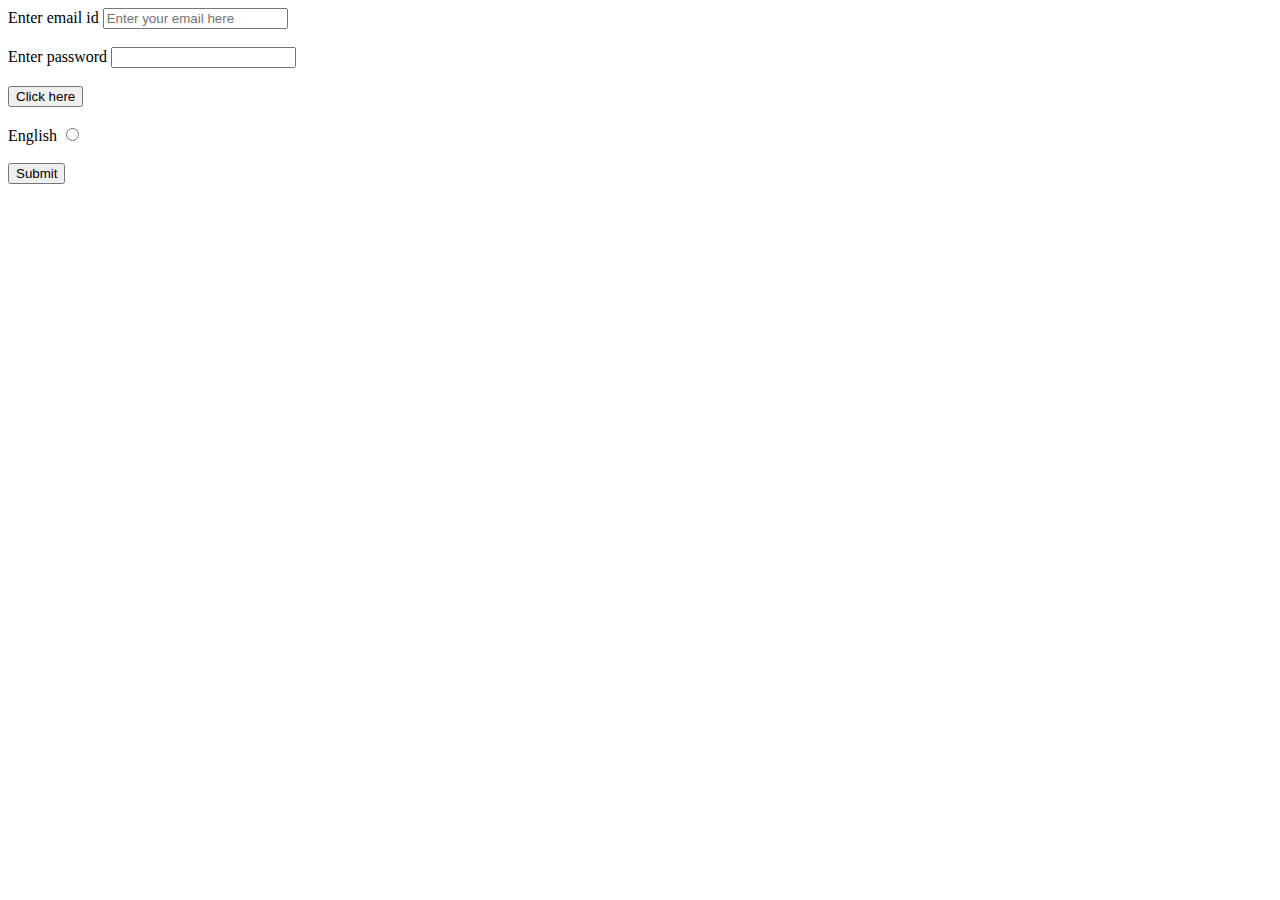
<file: Gitdemo/other/tools/tools/html/index1.html>
<!DOCTYPE html>
<html lang="en">
<head>
    <meta charset="UTF-8">
    <meta name="viewport" content="width=device-width, initial-scale=1.0">
    <title>Document</title>
</head>
<body>
    <!-- <table border="10">
        <tr>
            <th>Student Name</th>
            <th>Roll No.</th>
            <th>Subject</th>
            <th>Year</th>
        </tr>
    <tbody>
        <tr>
            <td>Nimisha </td>
            <td>18400016</td>
            <td>Physics</td>
            <td>2</td>
        </tr>
    </tbody>
    <tbody>
        <tr>
            <td>Raunak</td>
            <td>21221312</td>
            <td>Maths</td>
            <td>2</td>
        </tr>
    </tbody>
    <tbody>
        <tr>
            <td>Jagriti</td>
            <td>21456323</td>
            <td>Biology</td>
            <td>2</td>
        </tr>
    </tbody>
    <tbody>
        <tr>
            <td>Shanivi</td>
            <td>24567678</td>
            <td>COA</td>
            <td>2</td>
        </tr>
    </tbody>    </table>
 -->
<!-- <table border="10">
    <tr>
        <td>COLUMN 1</td>
        <td>COLUMN 2</td>
        <td>COLUMN 3</td>
    </tr>
    <tr>
        <td rowspan="2">ROW 1 CELL 1</td>
        <td>ROW 1 CELL 2</td>
        <td>ROW 1 CELL 3</td>
    </tr>
    <tr>
        <td>ROW 2 CELL 2</td>
        <td>ROW 2 CELL 3</td>
    </tr>
    <tr>
        <td colspan="3">ROW 3 CELL 1 </td>
    </tr>
</table> -->

<!-- <table>
    <tr>
        <th>
            <tf></tf>
        </th>
        <th>
            
        </th>
        <th>
            
        </th>
        <th><tf></tf>
        </th>
    </tr>
    <tr>
        <th>
            
        </th>
        <th>
            
        </th>
        <th>
           
        </th>
        <th>
            
        </th>
    </tr>
    <tr>
        <th>
            
        </th>
        <th>
            
        </th>
        <th>
            
        </th>
        <th>
            
        </th>
    </tr>
    <tr>
        <th>
           
        </th>
        <th>
            
        </th>
        <th>
           
        </th>
        <th>
        </th>
    </tr>
    <tr>
        <th>
           
        </th>
        <th>
           
        </th>
        <th>
            <tf></tf>
        </th>
        <th>
            <tf></tf>
        </th>
    </tr>
    <tr>
        <th>
            <tf></tf>
        </th>
        <th>
            <tf></tf>
        </th>
        <th>
            <tf></tf>
        </th>
        <th>
            <tf></tf>
        </th>
    </tr>
</table> -->
<!-- <table border="10">
    <tr>
        <th>NO.</th>
<th>FULL NAME </th>
<th>POSITION </th>
<th>SALARY</th>
<th>TYPE</th>
        
    </tr>
    <tr>
        <td>1</td>
        
        <td>Bill Gates</td>
        <td>Founder Microsoft</td>
        <td>$1000</td>
        <td rowspan="4">Company Founder</td>
    </tr>
    <tr>
        <td>2</td>
        <td>Steve Jobs</td>
        <td>Founder Apple</td>
        <td>$1200</td>
        
    </tr>
    <tr>
        <td>3</td>
        <td>Larry Page</td>
        <td>Founder Google</td>
        <td>$1100</td>
        
    </tr>
    <tr>
        <td>4</td>
        <td>Mark Zuckerberg</td>
        <td>founder Facebook</td>
        <td>$1300</td>
        <tr>
            <td>Total Expense</td>
            <td colspan="2">$4600</td>
        </tr> -->

    <label for="email">Enter email id </label>
    <input type="Text" id="email" placeholder="Enter your email here">
    <br>
    <br>

    
    <label for="Password"> Enter password</label>
    <input type="Text" id="Password">
    <br>
    <br>

    <input type="button" value ="Click here">
    <br>
    <br>
    <label for="Text">English </label>
    <input type="radio"  value = "Text">
    <br>
    <br>
    <input type="submit" value ="Submit">
</file>
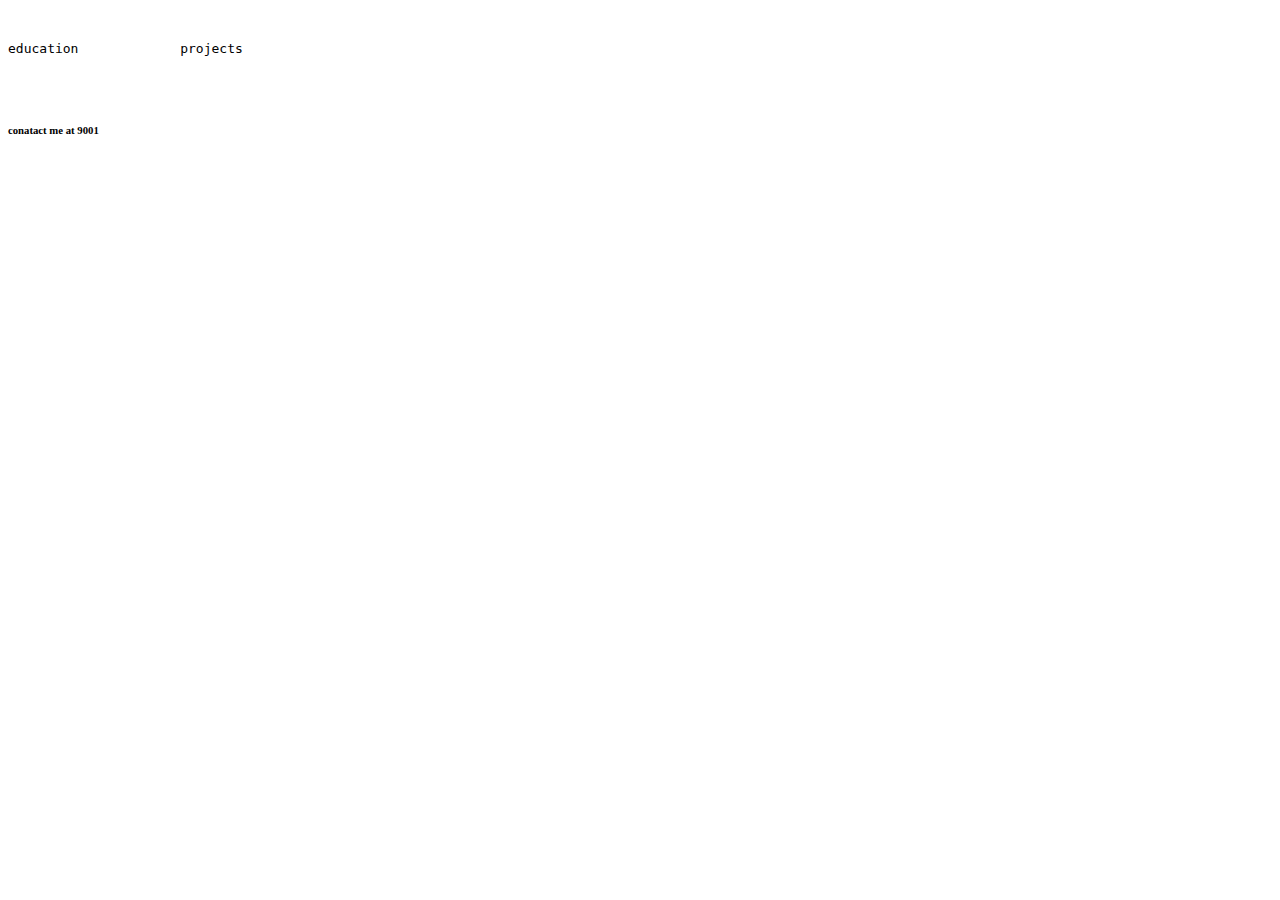
<file: Gitdemo/other/tools/tools/html/nim2.html>
<!DOCTYPE html>
<html lang="en">
<head>
    <meta charset="UTF-8">
    <meta name="viewport" content="width=device-width, initial-scale=1.0">
    <title>Document</title>
</head>
<body>
    
</body>
<header>
    <pre>
    <p>education             projects</p>
    </pre>
</header>
<main>
    <footer>
        <h6>conatact me at 9001</h6>
    </footer>

</main>
</html>
</file>
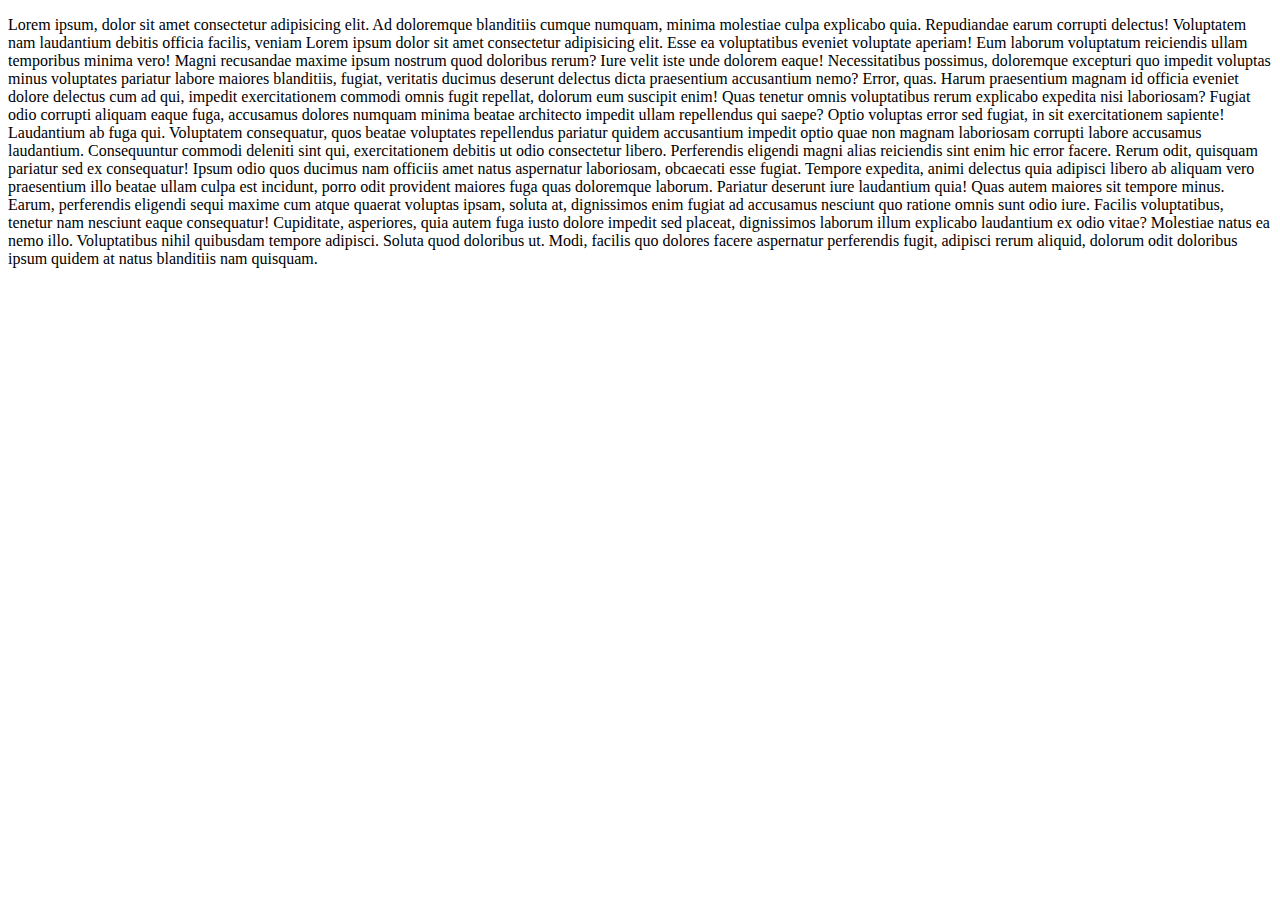
<file: Gitdemo/other/tools/tools/html/nimishaque.html>
<!DOCTYPE html>
<html lang="en">
<head>
    <meta charset="UTF-8">
    <meta name="viewport" content="width=device-width, initial-scale=1.0">
    <title>Document</title>
    <link rel="style1sheet"href="style1.css">
</head>
<body>
    
   <!-- <div id="box">
    Lorem ipsum, dolor sit amet consectetur adipisicing elit. Delectus distinctio, qui illum iure facilis totam doloribus quisquam exercitationem, quis quas eos ex, laudantium odio veniam nulla. Esse debitis exercitationem fugiat!</div> -->
  <p>Lorem ipsum, dolor sit amet consectetur adipisicing elit. Ad doloremque blanditiis cumque numquam, minima molestiae culpa explicabo quia. Repudiandae earum corrupti delectus! Voluptatem nam laudantium debitis officia facilis, veniam Lorem ipsum dolor sit amet consectetur adipisicing elit. Esse ea voluptatibus eveniet voluptate aperiam! Eum laborum voluptatum reiciendis ullam temporibus minima vero! Magni recusandae maxime ipsum nostrum quod doloribus rerum?
  Iure velit iste unde dolorem eaque! Necessitatibus possimus, doloremque excepturi quo impedit voluptas minus voluptates pariatur labore maiores blanditiis, fugiat, veritatis ducimus deserunt delectus dicta praesentium accusantium nemo? Error, quas.
  Harum praesentium magnam id officia eveniet dolore delectus cum ad qui, impedit exercitationem commodi omnis fugit repellat, dolorum eum suscipit enim! Quas tenetur omnis voluptatibus rerum explicabo expedita nisi laboriosam?
  Fugiat odio corrupti aliquam eaque fuga, accusamus dolores numquam minima beatae architecto impedit ullam repellendus qui saepe? Optio voluptas error sed fugiat, in sit exercitationem sapiente! Laudantium ab fuga qui.
  Voluptatem consequatur, quos beatae voluptates repellendus pariatur quidem accusantium impedit optio quae non magnam laboriosam corrupti labore accusamus laudantium. Consequuntur commodi deleniti sint qui, exercitationem debitis ut odio consectetur libero.
  Perferendis eligendi magni alias reiciendis sint enim hic error facere. Rerum odit, quisquam pariatur sed ex consequatur! Ipsum odio quos ducimus nam officiis amet natus aspernatur laboriosam, obcaecati esse fugiat.
  Tempore expedita, animi delectus quia adipisci libero ab aliquam vero praesentium illo beatae ullam culpa est incidunt, porro odit provident maiores fuga quas doloremque laborum. Pariatur deserunt iure laudantium quia!
  Quas autem maiores sit tempore minus. Earum, perferendis eligendi sequi maxime cum atque quaerat voluptas ipsam, soluta at, dignissimos enim fugiat ad accusamus nesciunt quo ratione omnis sunt odio iure.
  Facilis voluptatibus, tenetur nam nesciunt eaque consequatur! Cupiditate, asperiores, quia autem fuga iusto dolore impedit sed placeat, dignissimos laborum illum explicabo laudantium ex odio vitae? Molestiae natus ea nemo illo.
  Voluptatibus nihil quibusdam tempore adipisci. Soluta quod doloribus ut. Modi, facilis quo dolores facere aspernatur perferendis fugit, adipisci rerum aliquid, dolorum odit doloribus ipsum quidem at natus blanditiis nam quisquam. </p> 
</body> 
</html>
</file>
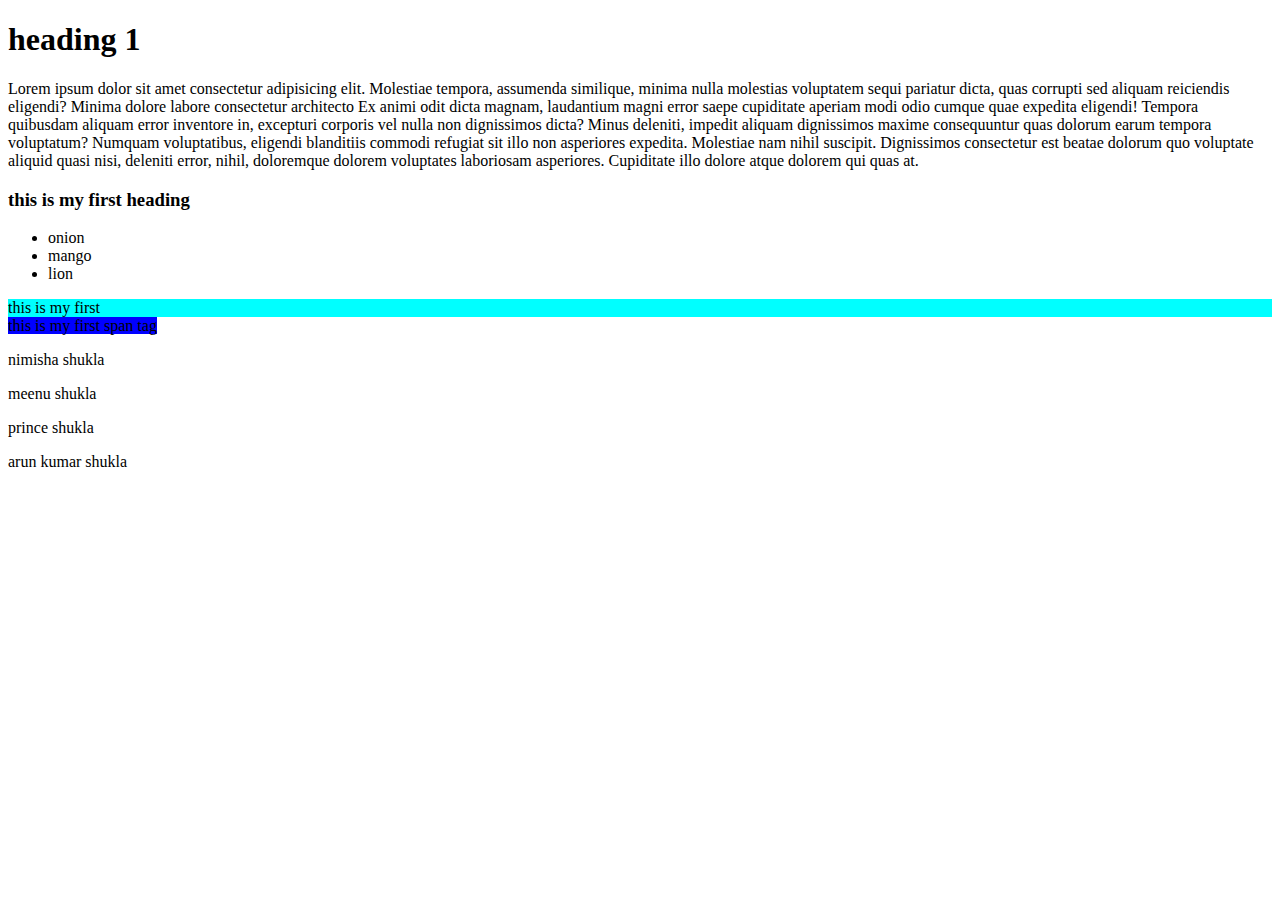
<file: Gitdemo/other/tools/tools/html/nimishashukla.html>
<!DOCTYPE html>
<html lang="en">
<head>
    <meta charset="UTF-8">
    <meta name="viewport" content="width=device-width, initial-scale=1.0">
    <title>CSS level 1</title>
    <link rel="stylesheet"href="style.css">
</head>
<body>
   <h1>heading 1</h1>
     <p>Lorem ipsum dolor sit amet consectetur adipisicing elit. Molestiae tempora, assumenda similique, minima nulla molestias voluptatem sequi pariatur dicta, quas corrupti sed aliquam reiciendis eligendi? Minima dolore labore consectetur architecto
     Ex animi odit dicta magnam, laudantium magni error saepe cupiditate aperiam modi odio cumque quae expedita eligendi! Tempora quibusdam aliquam error inventore in, excepturi corporis vel nulla non dignissimos dicta?
     Minus deleniti, impedit aliquam dignissimos maxime consequuntur quas dolorum earum tempora voluptatum? Numquam voluptatibus, eligendi blanditiis commodi refugiat sit illo non asperiores expedita.
     Molestiae nam nihil suscipit. Dignissimos consectetur est beatae dolorum quo voluptate aliquid quasi nisi, deleniti error, nihil, doloremque dolorem voluptates laboriosam asperiores. Cupiditate illo dolore atque dolorem qui quas at.
     <div class="container">
      <section>
        <tabel>
          <tr>
            <td></td>
          </tr>
        </tabel>
      </section>
     </div>



     </p>   
     <h3>this is my first heading</h3>
     <p id="nimisha shukla "></p>
     <article class="university"></article>
     <ul>
      <li>onion</li>
      <li>mango</li>
      <li>lion</li>
     </ul>


     <div style ="background-color: aqua;">this is my first </div>
     <span style="background-color: blue;">this  is my first span tag</span>
     <p>nimisha shukla</p>
     <p>meenu shukla</p>
     <p>prince shukla</p>
     <p>arun kumar shukla</p>
     
    
</body>
</html>
</file>
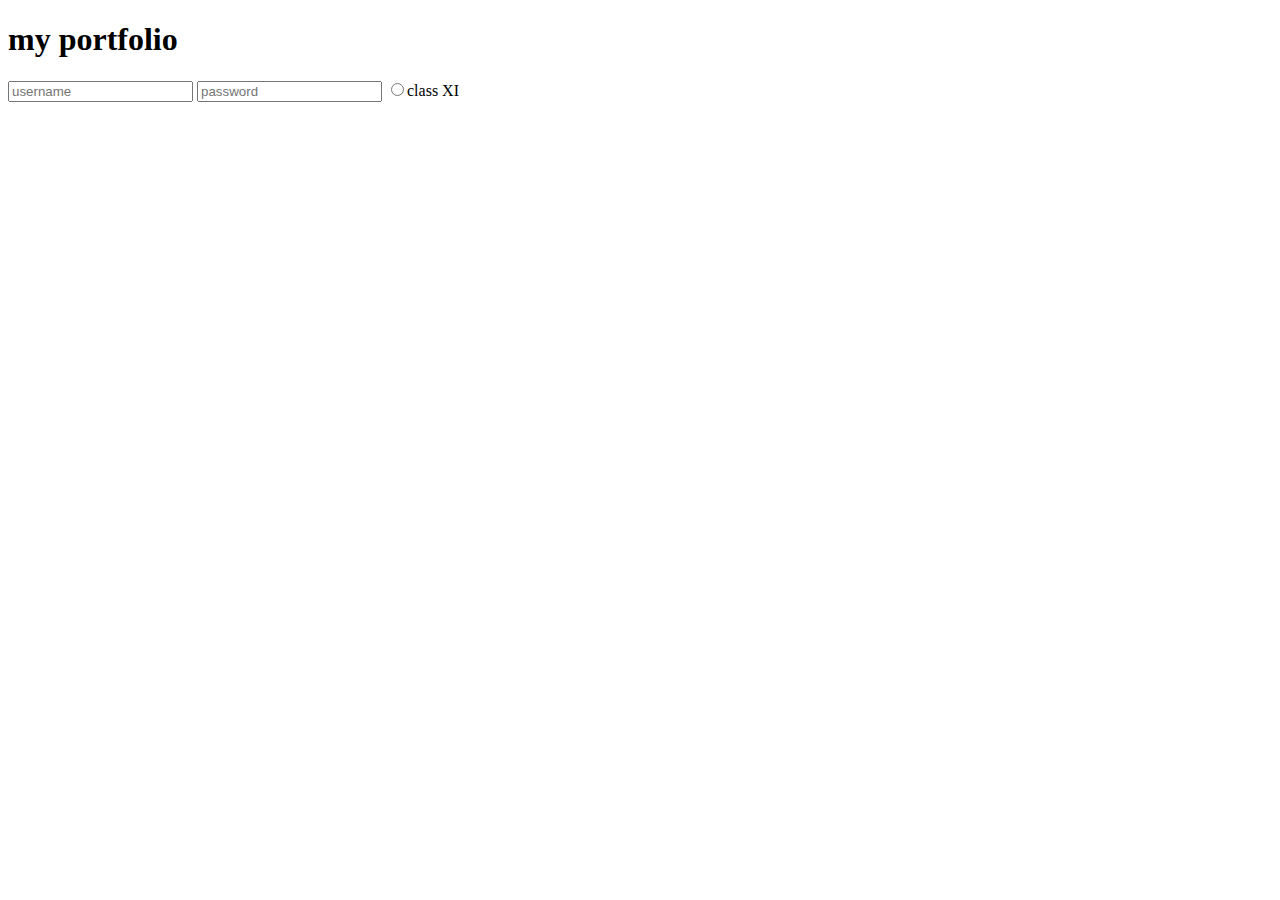
<file: Gitdemo/other/tools/tools/html/portfolio.html>
<!DOCTYPE html>
<html lang="en">
<head>
    <meta charset="UTF-8">
    <meta name="viewport" content="width=device-width, initial-scale=1.0">
    <title>Document</title>
</head>
<body>
     <main>
    <header>
        <h1>my portfolio</h1>
</header>
<form action="/action.php">
    <input type="text" placeholder="username">
    <input type="password" placeholder="password">
    <label for="101">
    <input type="radio" value="class XI " name="class" id="101">class XI
    </label>

</form>

</main>
</body>
</html>
</file>
<file: Gitdemo/other/tools/tools/html/style.css>
/* h1{
    background-color: aquamarine;
    width: 100px;
    border-radius: 10px;
    padding: 20px;
    height: 200px;
}
h2{
    background-color:rgb(189, 37, 113);

}
h3{
    background-color: aqua;
    width: 300px;
    padding: 4px 3px 5px 7px;
}
p{
    background-color: rgb(120, 162, 120);
    width: 100px;
} */
/* h1{
    background-color: red;
    border-radius: 100px;
    height: 100px;
    width: 100px;
    margin: 100px 100px 100px 500px;
    border: 2px solid black;

}
h2{
    background-color: yellow;
    border-radius: 100px;
    height: 100px;
    width: 100px;
    margin: 100px 100px 100px 500px;
    border: 2px solid black;

}
h3{
    background-color: green;
    height: 100px;
    width: 100px;
    border-radius: 100px;
    margin: 100px 100px 100px 500px;
    border: 2px solid black;
} */
/* * {
    padding: 0px;
    color: white;
    margin: 0px;
    box-sizing: border-box;
} */
/* div{
    width: 100px;
    padding: 25px;
    margin: 25px;
    display: inline-block;
    height: 100px;
}
#box2{
    display: none;

 /* #box1{
    background-color: rgba(0,255,0,1);
    display: inline;
    padding:500px;
    width: 500px;


h1{
    background-color: red;
    border-radius: 100px;
    height: 50px;
    width: 50px;
    margin: 100px;
    padding: 5px; 


 }
 h2{
    background-color: yellow;
    border-radius: 100px;
    height: 50px;
    width: 50px;
    margin: 100px;
    padding: 5px;

 }
 h3{
    background-color: green;
    border-radius: 100px;
    height: 50px;
    width: 50px;
    margin: 100px;
    padding: 5px;

 }
 #navbar{
    background-color: black;
    height: 700px;
    width: 300px;
    padding-left: 100px;
    margin: 90px;
    border-radius: 5%;


 /* } */
/* #navbar{
    background-color: black;

}
a{
    color: white;
} */
/* #box1{
    height: 100px;
    width: 100px;
    background-color: green;
    font-size: 10px;


}
#box2{
    height: 50px;
    width: 5em;
    background-color: yellow;
    font-size: 2em;

} */
/* h1{
    background-color: aquamarine;
}
h2{
    background-color: aqua;
}
h3{
    color: blueviolet;
}
button{
    background-color: pink;
    color:color(srgb rgba(255, 0, 0, 0.159) rgb(53rgb(166, 0, 255) 128) blue)

}
body{
    background-color: black;


} */
</file>
